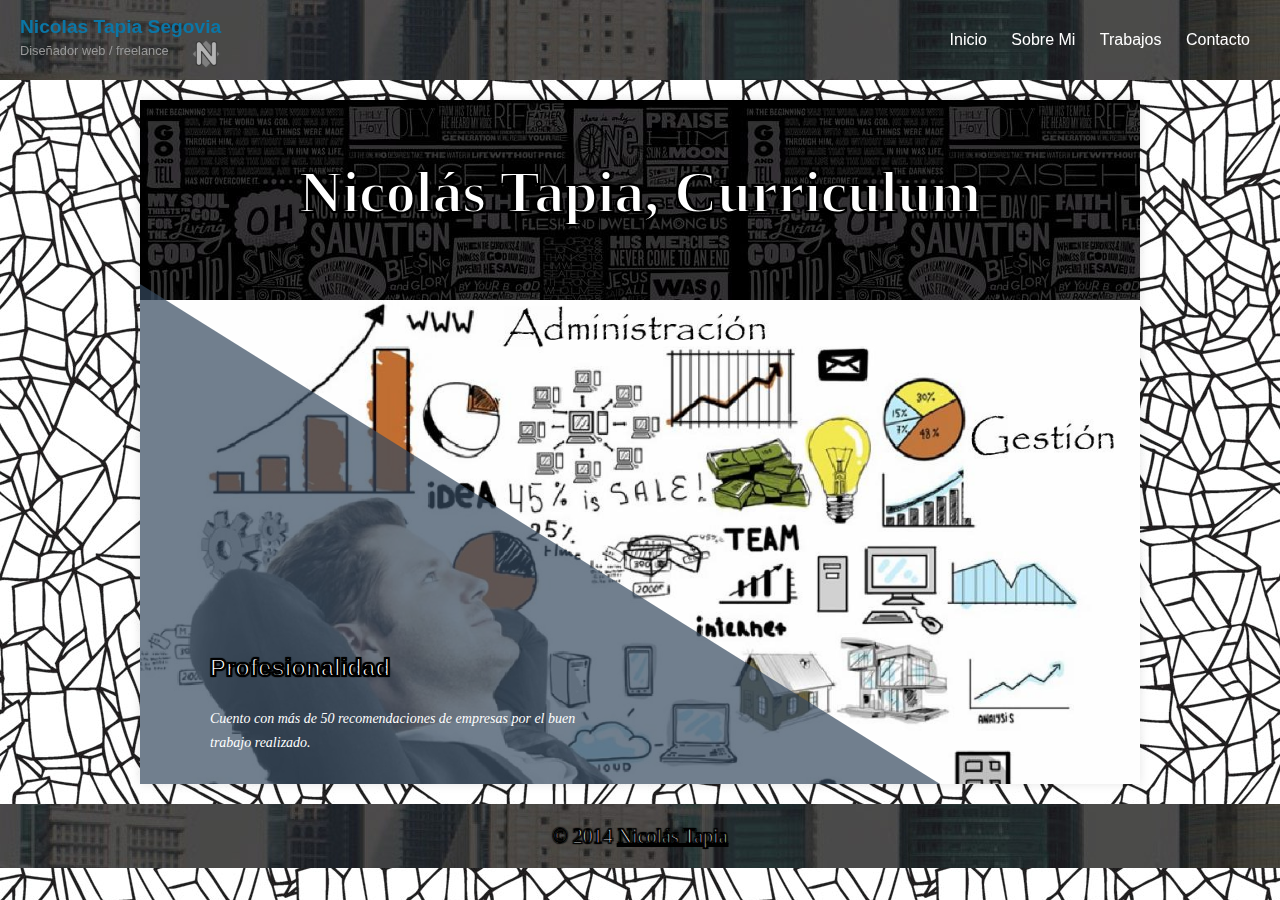
<file: index.html>
<!DOCTYPE html>
<html lang="es">
<head>
  <meta charset="utf-8">
  <title>Diseñador Web</title>

        <link rel="stylesheet" href="hojaestilos.css">
        <link rel="icon" type="image/png" href="iconos/logo.png">

</head>
 
<body>
  
  <header id="main-header">
    
    <a id="logo-header" href="#">
      <span class="site-name">Nicolas Tapia Segovia</span> 
      <img class="logo" src="iconos/logo.png">
      <span class="site-desc">Diseñador web / freelance</span>
    </a> 
 
    <nav>
      <ul>
        <li><a href="index.html">Inicio</a></li>
        <li><a href="sobre.html">Sobre Mi</a></li>
        <li><a href="trabajos.html">Trabajos</a></li>
        <li><a href="contacto.html">Contacto</a></li>
      </ul>
    </nav>
 
  </header>
 
  
  <section id="main-content">
  
    <article>
      <header>
            <h1> Nicolás Tapia, Curriculum </h1>
      </header>
      
      <div id="slider">

<div class="slides">
<div class="slider">
<div class="legend"></div>
<div class="content">
<div class="content-txt">

    <h1> Profesionalidad </h1>

        <h2> Cuento con más de 50 recomendaciones de empresas por el buen trabajo realizado. </h2>

</div>

</div>

<div class="images">

      <img src="img/4.jpg">

</div>
</div>


<div class="slider">
<div class="legend"></div>
<div class="content">
<div class="content-txt">

      <h1> Mantenimiento </h1>

        <h2> La página web estará totalmente actualizada y segura. </h2>

</div>

</div>
<div class="images">

    <img src="img/1.jpg">

</div>
</div>


<div class="slider">
<div class="legend"></div>
<div class="content">
<div class="content-txt">

    <h1> Adaptable </h1>

        <h2> La página se mostrará tal y como desea en todo tipo de dispositivo. </h2>

</div>
</div>

<div class="images">

    <img src="img/2.jpg"> 

</div>
</div>
</div>
</div>

    </article>
  
  </section> 
 
  <footer id="main-footer">
    <p>&copy; 2014 <a href="index.html">Nicolás Tapia</a></p>
  </footer> 
 
  
</body>
</html>
</file>
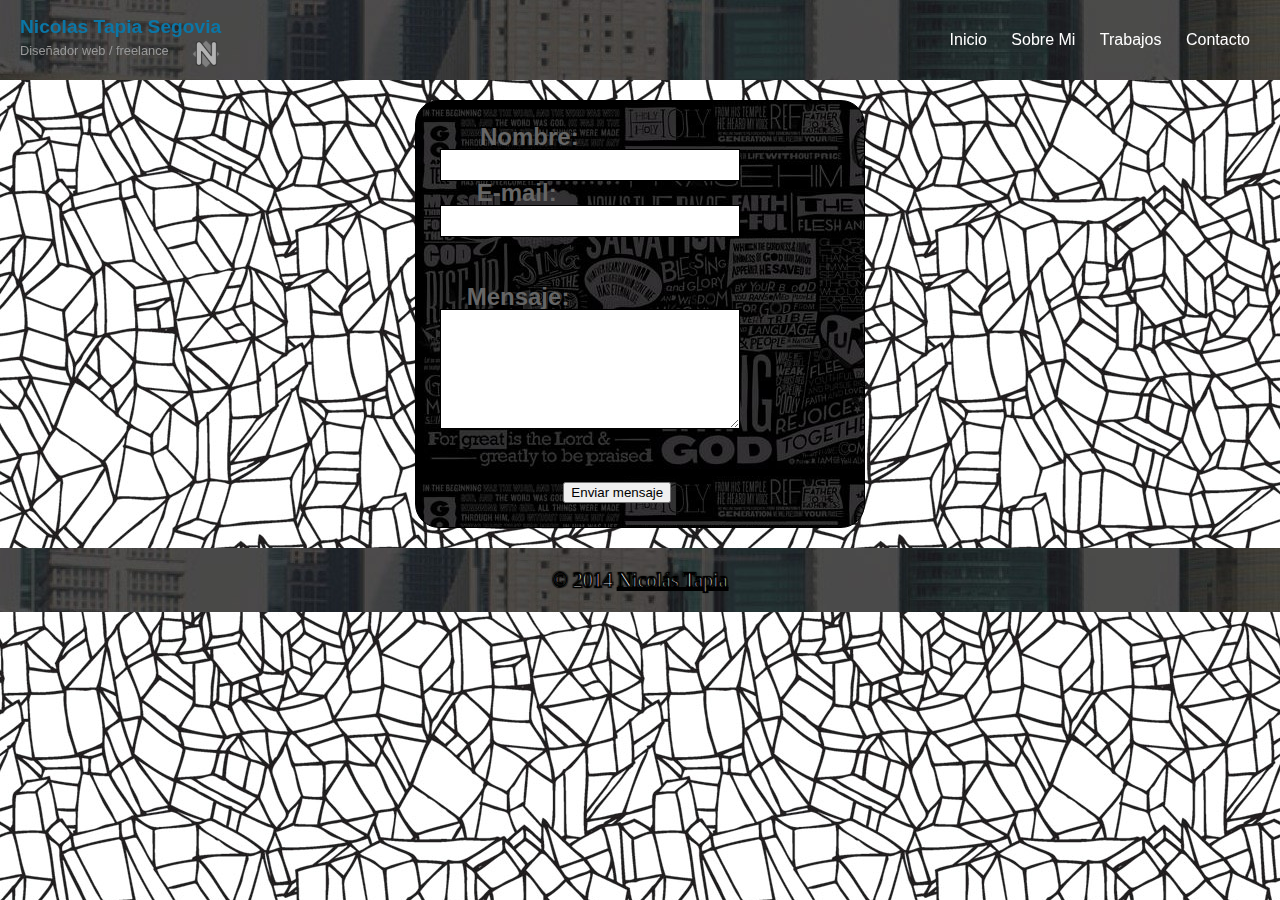
<file: Contacto.html>
<!DOCTYPE html>
<html>
	<head>

   <title>Diseñador Web</title>
   
    <link rel="stylesheet" type="text/css" href="hojaestilos.css">
    <link rel="icon" type="image/png" href="iconos/logo.png">

	</head>

	<body>

   <header id="main-header">
    
    <a id="logo-header" href="#">
      <span class="site-name">Nicolas Tapia Segovia</span> 
      <img class="logo" src="iconos/logo.png">
      <span class="site-desc">Diseñador web / freelance</span>
    </a> 
 
    <nav>
      <ul>
        <li><a href="index.html">Inicio</a></li>
        <li><a href="sobre.html">Sobre Mi</a></li>
        <li><a href="trabajos.html">Trabajos</a></li>
        <li><a href="contacto.html">Contacto</a></li>
      </ul>
    </nav>
 
  </header>

      <section>

            <article>
              <h2>
                
   <form>
  
              <label for="name">Nombre:</label>
              <input type="text" id="name" name="user_name">
            </div>

            <div>
              <label for="mail">E-mail:</label>
              <input type="email" id="mail" name="user_email">
            </div>

            <div>
              <label for="msg">Mensaje:</label>
              <textarea id="msg" name="user_message"></textarea>
            </div>
           
            <div class="button">
              <button type="submit">Enviar mensaje</button>
            </div>
</form>

              </h2>


      </article>


      </section>  
      <footer id="main-footer">
    <p>&copy; 2014 <a href="index.html">Nicolás Tapia</a></p>
  </footer> 

  
		
		
	</body>

</html>
</file>
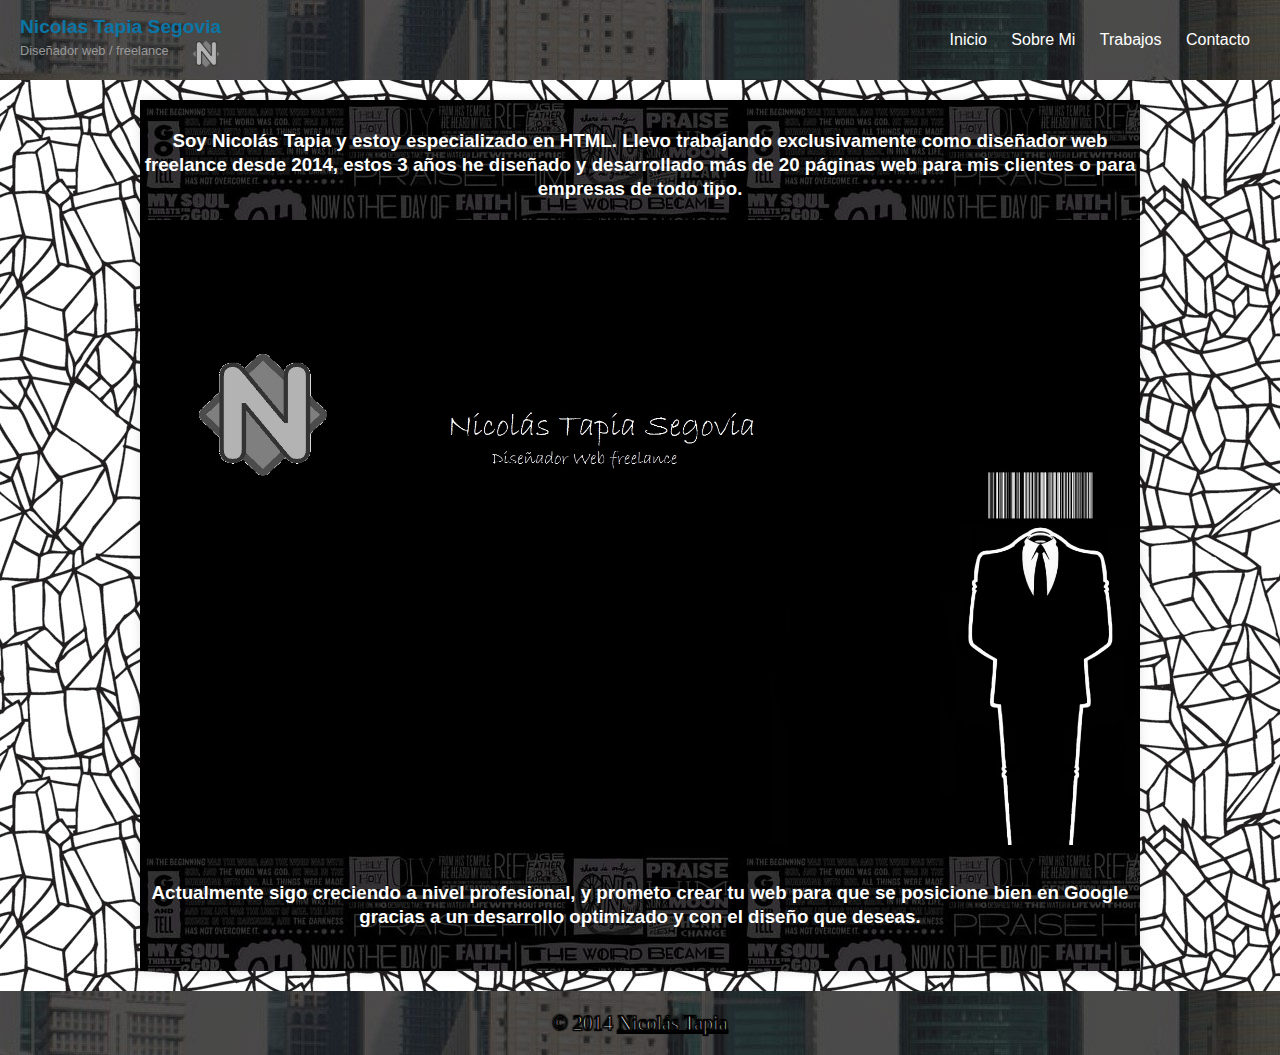
<file: sobre.html>
<!DOCTYPE html>
<html lang="es">
<head>
  <meta charset="utf-8">
  <title>Diseñador Web</title>

        <link rel="stylesheet" href="hojaestilos.css">
        <link rel="icon" type="image/png" href="iconos/logo.png">

</head>
 
<body>
  
  <header id="main-header">
    
    <a id="logo-header" href="#">
      <span class="site-name">Nicolas Tapia Segovia</span> 
      <img class="logo" src="iconos/logo.png">
      <span class="site-desc">Diseñador web / freelance</span>
    </a> 
 
    <nav>
      <ul>
        <li><a href="index.html">Inicio</a></li>
        <li><a href="sobre.html">Sobre Mi</a></li>
        <li><a href="trabajos.html">Trabajos</a></li>
        <li><a href="contacto.html">Contacto</a></li>
      </ul>
    </nav>
 
  </header>
 
  
  <section id="main-content">
  
    <article>
    <br>
    <h3> Soy Nicolás Tapia y estoy especializado en HTML. Llevo trabajando exclusivamente como diseñador web freelance desde 2014, estos 3 años he diseñado y desarrollado más de 20 páginas web para mis clientes o para empresas de todo tipo. </h3> 
   
    
    </article>
    <article>
      <img src="img/6.jpg">

    </article>
    <article>
    <br>
      <h3> Actualmente sigo creciendo a nivel profesional, y prometo crear tu web para que se posicione bien en Google gracias a un desarrollo optimizado y con el diseño que deseas.</h3>
      <br>
    </article>
  
  </section> 
 
  
  
  <footer id="main-footer">
    <p>&copy; 2014 <a href="index.html">Nicolás Tapia</a></p>
  </footer> 
 
  
</body>
</html>
</file>
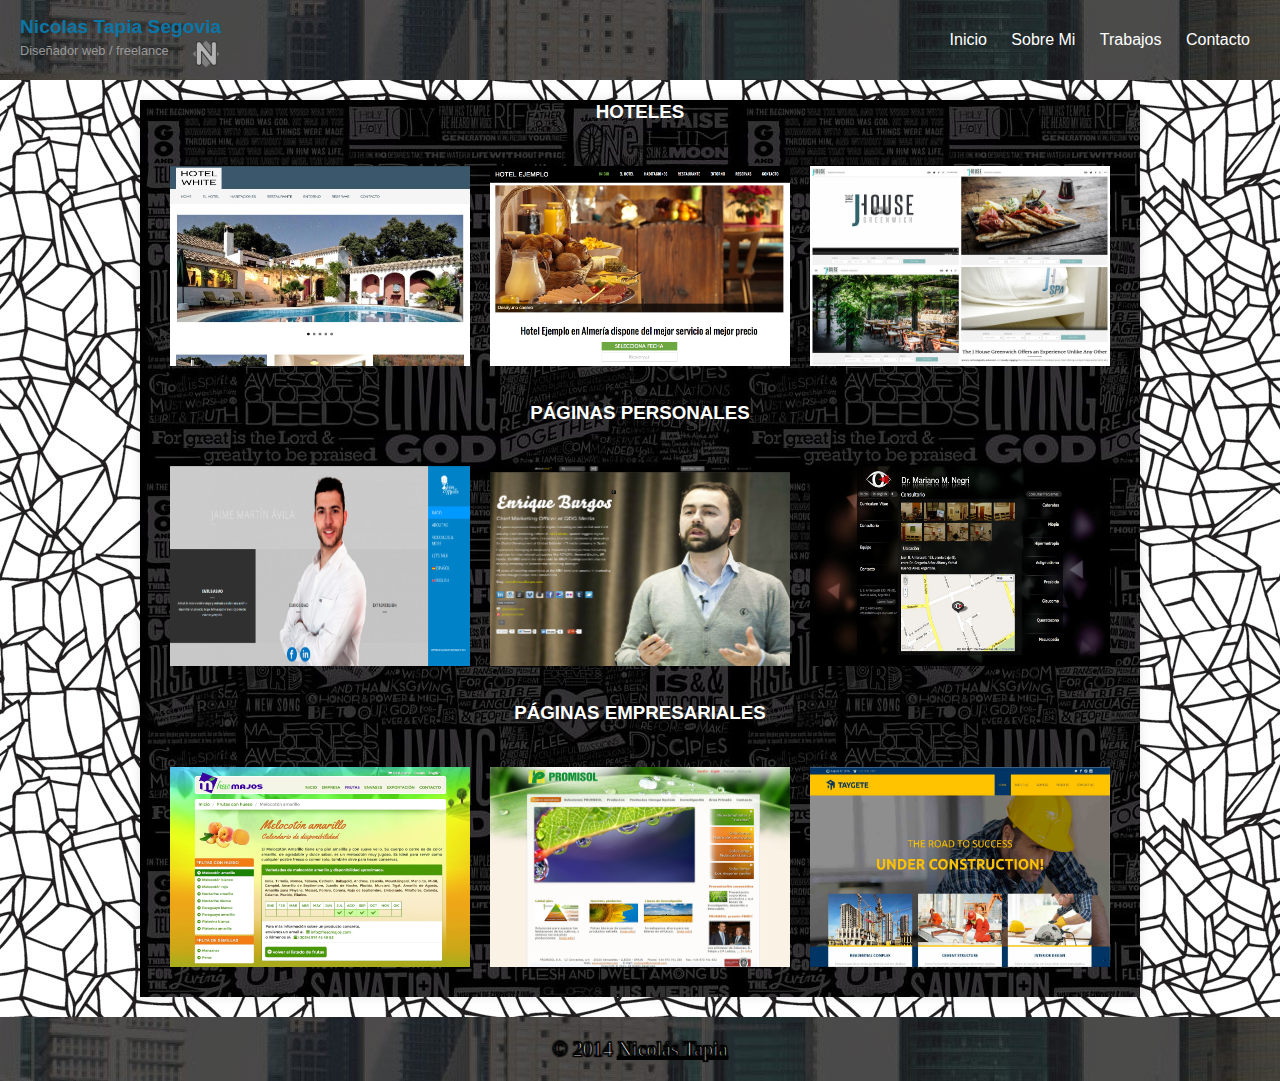
<file: trabajos.html>
<!DOCTYPE html>
<html lang="es">
<head>
  <meta charset="utf-8">
  <title>Diseñador Web</title>
 
        <link rel="stylesheet" href="hojaestilos.css">
        <link rel="icon" type="image/png" href="iconos/logo.png">
</head>
 
<body>
  
  <header id="main-header">
    
    <a id="logo-header" href="#">
      <span class="site-name">Nicolas Tapia Segovia</span> 
      <img class="logo" src="iconos/logo.png">
      <span class="site-desc">Diseñador web / freelance</span>
    </a>
 
    <nav>
      <ul>
        <li><a href="index.html">Inicio</a></li>
        <li><a href="sobre.html">Sobre Mi</a></li>
        <li><a href="trabajos.html">Trabajos</a></li>
        <li><a href="contacto.html">Contacto</a></li>
      </ul>
    </nav>
 
  </header>

   <section id="main-content">
  
    <article>
    <h3>HOTELES</h3>
	
	<ul class="galeria">
		<li><a href="#img1"><img src="img/pag4.jpg"></a></li>
		<li><a href="#img2"><img src="img/pag2.jpg"></a></li>
		<li><a href="#img3"><img src="img/pag5.jpg"></a></li>
		
		
	</ul>

	<div class="modal" id="img1">
		<h3>HOTEL WHITE</h3>
		<div class="imagen">
			<a href="#img1">&#60;</a>
			<a href="#img2"><img src="img/pag4.jpg"></a>
			<a href="#img2">></a>
		</div>
		<a class="cerrar" href="">X</a>
	</div>
	
	<div class="modal" id="img2">
		<h3>HOTEL EJEMPLO</h3>
		<div class="imagen">
			<a href="#img1">&#60;</a>
			<a href="#img2"><img src="img/pag2.jpg"></a>
			<a href="#img3">></a>
		</div>
		<a class="cerrar" href="">X</a>
	</div>

	<div class="modal" id="img3">
		<h3>HOTEL HOUSE</h3>
		<div class="imagen">
			<a href="#img2">&#60;</a>
			<a href="#img2"><img src="img/pag5.jpg"></a>
			<a href="#img3">></a>
		</div>
		<a class="cerrar" href="">X</a>
	</div>
		

    </article> 



     <article>
    <h3>PÁGINAS PERSONALES</h3>
	
	<ul class="galeria">
		<li><a href="#imgA"><img src="img/pag6.png"></a></li>
		<li><a href="#imgB"><img src="img/pag7.png"></a></li>
		<li><a href="#imgC"><img src="img/pag3.jpg"></a></li>
		
	</ul>

	<div class="modal" id="imgA">
		<h3>PÁGINA JAIME</h3>
		<div class="imagen">
			<a href="#imgA">&#60;</a>
			<a href="#imgB"><img src="img/pag6.png"></a>
			<a href="#imgB">></a>
		</div>
		<a class="cerrar" href="">X</a>
	</div>
	
	<div class="modal" id="imgB">
		<h3>PÁGINA ENRIQUE</h3>
		<div class="imagen">
			<a href="#imgA">&#60;</a>
			<a href="#imgB"><img src="img/pag7.png"></a>
			<a href="#imgC">></a>
		</div>
		<a class="cerrar" href="">X</a>
	</div>

	<div class="modal" id="imgC">
		<h3>CONSULTORIO Dr.Mariano</h3>
		<div class="imagen">
			<a href="#imgB">&#60;</a>
			<a href="#imgB"><img src="img/pag3.jpg"></a>
			<a href="#imgC">></a>
		</div>
		<a class="cerrar" href="">X</a>
	</div>
		
 
    </article>

    <article>

    <h3>PÁGINAS EMPRESARIALES</h3>
	
	<ul class="galeria">
		<li><a href="#imgP"><img src="img/pag1.jpeg"></a></li>
		<li><a href="#imgS"><img src="img/pag8.jpg"></a></li>
		<li><a href="#imgT"><img src="img/pag9.jpg"></a></li>
		
	</ul>

	<div class="modal" id="imgP">
		<h3>FRUTAS MEJO</h3>
		<div class="imagen">
			<a href="#imgP">&#60;</a>
			<a href="#imgS"><img src="img/pag1.jpeg"></a>
			<a href="#imgS">></a>
		</div>
		<a class="cerrar" href="">X</a>
	</div>
	
	<div class="modal" id="imgS">
		<h3>PRIMASOL</h3>
		<div class="imagen">
			<a href="#imgP">&#60;</a>
			<a href="#imgS"><img src="img/pag8.jpg"></a>
			<a href="#imgT">></a>
		</div>
		<a class="cerrar" href="">X</a>
	</div>

	<div class="modal" id="imgT">
		<h3>TAYGETE</h3>
		<div class="imagen">
			<a href="#imgS">&#60;</a>
			<a href="#imgS"><img src="img/pag9.jpg"></a>
			<a href="#imgT">></a>
		</div>
		<a class="cerrar" href="">X</a>
	</div>
		
 
    </article>
  
  </section> 
 
  
  
  <footer id="main-footer">
    <p>&copy; 2014 <a href="index.html">Nicolás Tapia</a></p>
  </footer>
 
 
  
</body>
</html>
</file>
<file: hojaestilos.css>
body {
	margin: 0;
	padding: 0;
	font-family: Helvetica, Arial, sans-serif;
	color: #666;
	background-image: url(fondos/fondo2.jpg); 
	font-size: 1em;
	line-height: 1.5em;
	padding-top: 80px; /* Relleno superior igual a la altura de la cabecera*/
}
 
h1 {
    color: pink;
    text-align: center;
     color: black;
    color: red;
     font-family: impact;
     font-size: 60px;
    text-shadow: -1px -1px 1px #000, 1px 1px 1px #000, -1px 1px 1px #000, 1px -1px 1px #000;
    -webkit-text-fill-color: white;
    -webkit-text-stroke: 2px black;
}
h3 {
    color:white;
    text-align: center;
    margin-top: 5px;
   
}

p {
            color: black;
            color: white;
            margin: 0 0 1.5em 0;
            font-family: impact;
            text-align: auto;
            font-size: 20px;
            text-shadow: -1px -1px 1px #000, 1px 1px 1px #000, -1px 1px 1px #000, 1px -1px 1px #000;
            -webkit-text-fill-color: white;
            -webkit-text-stroke: 1px black;
        }
 

 
img {
	max-width: 100%;
	height: auto;
}
 img.logo {
          width: 30px ;
          float: right;
          height: none;
          border-style: none;
          border-width:  none;
          border-color: none;
        }
#main-header {
	background-image: url(img/banner1.jpg);
	color: white;
	height: 80px;
	width: 100%; /* hacemos que la cabecera ocupe el ancho completo de la página */
	left: 0; /* Posicionamos la cabecera al lado izquierdo */
	top: 0; /* Posicionamos la cabecera pegada arriba */
	position: fixed; /* Hacemos que la cabecera tenga una posición fija */
}	
	#main-header a {
		color: white;
	}
 
/*
 * Logo
 */
#logo-header {
	float: left;
	padding: 15px 0 0 20px;
	text-decoration: none;
}
	#logo-header:hover {
		color: #0b76a6;
	}
	
	#logo-header .site-name {
		display: block;
		font-weight: 700;
		font-size: 1.2em;
	}
	
	#logo-header .site-desc {
		display: block;
		font-weight: 300;
		font-size: 0.8em;
		color: #999;
	}
	
 
/*
 * Navegación
 */
nav {
	float: right;
}
	nav ul {
		margin: 0;
		padding: 0;
		list-style: none;
		padding-right: 20px;
	}
	
		nav ul li {
			display: inline-block;
			line-height: 80px;
		}
			
			nav ul li a {
				display: block;
				padding: 0 10px;
				text-decoration: none;
			}
			
				nav ul li a:hover {
					background: #0b76a6;
				}



#main-content {
	background-image: url(img/3.jpg);
	width: 100%;
	max-width: 1000px;
	margin: 20px auto;
	box-shadow: 0 0 10px rgba(0,0,0,.1);
}
 
	#main-content header,
	#main-content .content {
		padding: 40px;
	}

#main-footer {
	background-image: url(img/banner1.jpg);
	color: white;
  bottom: 0;
	text-align: center;
	padding: 20px;

	

}
	#main-footer p {
		margin: 0;
	}
	
	#main-footer a {
		color: white;
	}


}
/* Reset */
*{margin:0;padding:0;}

/* Slider central, con 3 imágenes */
#slider{
  width:100%;
  height:500px;
  position:relative;
  overflow:hidden;
}
@keyframes load{
  from{left:-100%;}
  to{left:0;}
}
.slides{
  width:400%;
  height:100%;
  position:relative;
  -webkit-animation:slide 30s infinite;
  -moz-animation:slide 30s infinite;
  animation:slide 30s infinite;
}
.slider{
  width:25%;
  height:100%;
  float:left;
  position:relative;
  z-index:1;
  overflow:hidden;
}
.slide img{
  width:100%;
  height:100%;
}
.slide img{
  width:100%;
  height:100%;
}
.image{
  width:100%;
  height:100%;
}
.image img{
  width:100%;
  height:100%;
}

/* Legend */
.legend{
  border:500px solid transparent;
  border-left:800px solid rgba(52, 73, 94, .7);
  border-bottom:0;
  position:absolute;
  bottom:0;
}

/* Contents */
.content{
  width:100%;
  height:100%;
  position:absolute;
  overflow:hidden;
}
.content-txt{
  width:400px;
  height:150px;
  float:left;
  position:relative;
  top:300px;
  -webkit-animation:content-s 7.5s infinite;
  -moz-animation:content-s 7.5s infinite;
  animation:content-s 7.5s infinite;
}
.content-txt h1{
  font-family:Arial;
  font-size:24px;
  color:#fff;
  text-align:left;
  margin-left:30px;
  padding-bottom:10px;
}
.content-txt h2{
  font-family:Quicksand;
  font-weight:normal;
  font-size:14px;
  font-style:italic;
  color:#fff;
  text-align:left;
  margin-left:30px;
}

/* Switch */
.switch{
  width:120px;
  height:10px;
  position:absolute;
  bottom:50px;
  z-index:99;
  left:30px;
}
.switch > ul{
  list-style:none;
}
.switch > ul > li{
  width:10px;
  height:10px;
  border-radius:50%;
  background:#333;
  float:left;
  margin-right:5px;
  cursor:pointer;
}
.switch ul{
  overflow:hidden;
}
.on{
  width:100%;
  height:100%;
  border-radius:50%;
  background:#f39c12;
  position:relative;
  -webkit-animation:on 30s infinite;
  -moz-animation:on 30s infinite;
  animation:on 30s infinite;
}

/* Animation */
@-webkit-keyframes slide{
  0%,100%{ margin-left:0%;
  } 21%{ margin-left:0%;
  } 25%{ margin-left:-100%;
  } 46%{ margin-left:-100%;
  } 50%{ margin-left:-200%;
  } 71%{ margin-left:-200%;
  } 75%{ margin-left:-300%;
  } 96%{ margin-left:-300%;
  }
}
@-moz-keyframes slide{
  0%,100%{ margin-left:0%;
  } 21%{ margin-left:0%;
  } 25%{ margin-left:-100%;
  } 46%{ margin-left:-100%;
  } 50%{ margin-left:-200%;
  } 71%{ margin-left:-200%;
  } 75%{ margin-left:-300%;
  } 96%{ margin-left:-300%;
  }
}
@keyframes slide{
  0%,100%{ margin-left:0%;
  } 21%{ margin-left:0%;
  } 25%{ margin-left:-100%;
  } 46%{ margin-left:-100%;
  } 50%{ margin-left:-200%;
  } 71%{ margin-left:-200%;
  } 75%{ margin-left:-300%;
  } 96%{ margin-left:-300%;
  }
}

@-webkit-keyframes content-s{
  0%{left:-420px;}
  10%{left:0px;}
  30%{left:0px;}
  40%{left:0px;}
  50%{left:0px;}
  60%{left:0px;}
  70%{left:0;}
  80%{left:-420px;}
  90%{left:-420px;}
  100%{left:-420px;}
}
@-moz-keyframes content-s{
  0%{left:-420px;}
  10%{left:0px;}
  30%{left:0px;}
  40%{left:0px;}
  50%{left:0px;}
  60%{left:0px;}
  70%{left:0;}
  80%{left:-420px;}
  90%{left:-420px;}
  100%{left:-420px;}
}
@keyframes content-s{
  0%{left:-420px;}
  10%{left:20px;}
  15%{left:0px;}
  30%{left:0px;}
  40%{left:0px;}
  50%{left:0px;}
  60%{left:0px;}
  70%{left:0;}
  80%{left:-420px;}
  90%{left:-420px;}
  100%{left:-420px;}
}

@-webkit-keyframes on{
  0%,100%{
    margin-left:0%;
  } 21%{ margin-left:0%;
  } 25%{ margin-left:15px;
  } 46%{ margin-left:15px;
  } 50%{ margin-left:30px;
  } 71%{ margin-left:30px;
  } 75%{ margin-left:45px;
  } 96%{ margin-left:45px;
  }
}
@-moz-keyframes on{
  0%,100%{ margin-left:0%;
  } 21%{ margin-left:0%;
  } 25%{ margin-left:15px;
  } 46%{ margin-left:15px;
  } 50%{ margin-left:30px;
  } 71%{ margin-left:30px;
  } 75%{ margin-left:45px;
  } 96%{ margin-left:45px;
  }
}

@keyframes on{
  0%,100%{ margin-left:0%;
  } 21%{ margin-left:0%;
  } 25%{ margin-left:15px;
  } 46%{ margin-left:15px;
  } 50%{ margin-left:30px;
  } 71%{ margin-left:30px;
  } 75%{ margin-left:45px;
  } 96%{ margin-left:45px;
  }
}
form {
  /* Just to center the form on the page */
  margin: 0 auto;
  width: 400px;

  /* To see the limits of the form */
  padding: 1em;
  border: 1px solid black;
  border-radius: 1em;
  background-image: url(img/3.jpg);
}

div + div {
  margin-top: 1em;
}

label {
  /* To make sure that all label have the same size and are properly align */
  display: inline-block;
  width: 90px;
  text-align: right;
}

input, textarea {
  /* To make sure that all text field have the same font settings
     By default, textarea are set with a monospace font */
  font: 1em sans-serif;

  /* To give the same size to all text field */
  width: 300px;

  -moz-box-sizing: border-box;
       box-sizing: border-box;

  /* To harmonize the look & feel of text field border */
  border: 1px solid black;
}

input:focus, textarea:focus {
  /* To give a little highligh on active elements */
  border-color: black;
}

textarea {
  /* To properly align multiline text field with their label */
  vertical-align: top;

  /* To give enough room to type some text */
  height: 5em;

  /* To allow users to resize any textarea vertically
     It works only on Chrome, Firefox and Safari */
  resize: vertical;
}

.button {
  /* To position the buttons to the same position of the text fields */
  padding-left: 90px; /* same size as the label elements */
}

button {
  /* This extra magin represent the same space as the space between
     the labels and their text fields */
  margin-left: .5em;
}
.galeria {
  width: auto;
  margin: auto;
  list-style: none;
  padding: 20px;
  box-sizing: border-box;
  
  display: flex;
  flex-wrap: wrap;
  justify-content: space-around;
}

.galeria li {
  margin: 3px;
}

.galeria img {
  width: 300px;
  height: 200px;
}

/*Estilos del modal*/

.modal {
  display: none;
}

.modal:target {
  
  display: block;
  position: fixed;
  background: rgba(0,0,0,0.8);
  top: 0;
  left: 0;
  width: 100%;
  height: 100%;
}

.modal h3 {
  color: #fff;
  font-size: 30px;
  text-align: center;
  margin: 15px 0;
}

.imagen {
  width: 100%;
  height: 50%;
  
  display: flex;
  justify-content: center;
  align-items: center;
}

.imagen a {
  color: #fff;
  font-size: 40px;
  text-decoration: none;
  margin: 0 10px;
}

.imagen a:nth-child(2) {
  margin: 0;
  height: 100%;
  flex-shrink: 2;
}

.imagen img {
  width: 900px;
  height: 100%;
  max-width: 100%;
  border: 7px solid #fff;
  box-sizing: border-box;
}

.cerrar {
  display: block;
  background: #fff;
  width: 25px;
  height: 25px;
  margin: 15px auto;
  text-align: center;
  text-decoration: none;
  font-size: 25px;
  color: #000;
  padding: 5px;
  border-radius: 50%;
  line-height: 25px;
}
</file>
